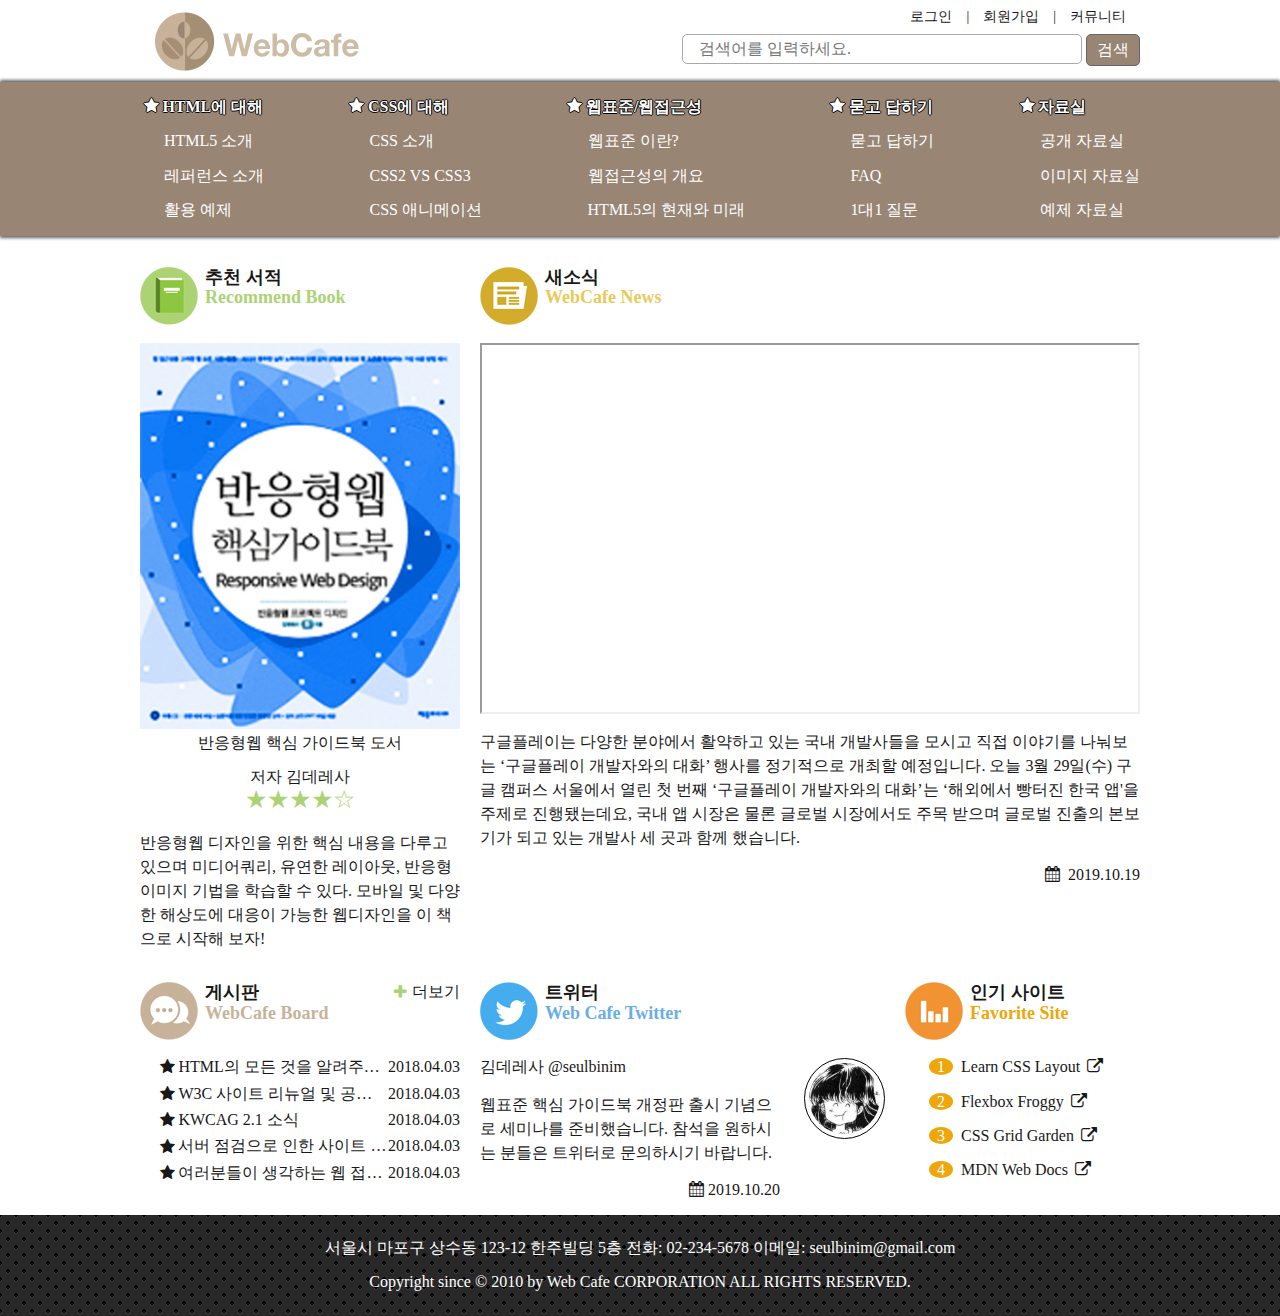
<file: finish/index.html>
<!DOCTYPE html>
<html lang="ko-KR">

<head>
  <meta charset="UTF-8">
  <meta name="viewport" content="width=device-width, initial-scale=1.0">
  <meta http-equiv="X-UA-Compatible" content="ie=edge">
  <title>반응형 웹 - 웹카페</title>
  <link href="//spoqa.github.io/spoqa-han-sans/css/SpoqaHanSans-kr.css" rel="stylesheet" type="text/css">
  <link rel="stylesheet" href="css/fonts.css">
  <link rel="stylesheet" href="css/normalize.css">
  <link rel="stylesheet" href="css/style.css">
  <link rel="stylesheet" media="screen and (max-width:999px)" href="css/layout/mobile.css">
  <link rel="stylesheet" media="screen and (min-width:1000px)" href="css/layout/desktop.css">
  <script src="./js/menu.js" defer></script>
</head>

<body>
  <div class="container">
    <header class="appHeader">
      <h1 class="brand"><a href="./index.html"><img src="./images/rwd-logo.png" alt="Web Cafe"></a></h1>
      <ul class="memberOnly">
        <li><a href="#">로그인</a><span class="divider" aria-hidden="true">|</span></li>
        <li><a href="#">회원가입</a><span class="divider" aria-hidden="true">|</span></li>
        <li><a href="#">커뮤니티</a></li>
      </ul>
      <form  class="searchForm" action="https://formspree.io/seulbinim@gmail.com" method="POST">
        <fieldset>
          <legend>검색</legend>
          <input type="search" aria-label="검색어" name="search" required placeholder="검색어를 입력하세요.">
          <button type="submit" class="button buttonSearch">검색</button>
        </fieldset>
      </form>
    </header>
    <nav class="appNavigation menu">
      <h2 class="a11yHidden">메인 메뉴</h2>
      <button class="buttonNone buttonBurger" aria-label="메뉴 열기">
        <span class="burgerBar round positionTop"></span>
        <span class="burgerBar round positionMiddle"></span>
        <span class="burgerBar round positionBottom"></span>
      </button>
      <ul class="menu__list">
        <li class="menu__item">
          <a href="#" class="menu__link">HTML에 대해</a>
          <ul class="menu__subMenu">
            <li><a href="#">HTML5 소개</a></li>
            <li><a href="#">레퍼런스 소개</a></li>
            <li><a href="#">활용 예제</a></li>
          </ul>
        </li>
        <li class="menu__item">
          <a href="#" class="menu__link">CSS에 대해</a>
          <ul class="menu__subMenu">
            <li><a href="#">CSS 소개</a></li>
            <li><a href="#">CSS2 VS CSS3</a></li>
            <li><a href="#">CSS 애니메이션</a></li>
          </ul>
        </li>
        <li class="menu__item">
          <a href="#" class="menu__link">웹표준/웹접근성</a>
          <ul class="menu__subMenu">
            <li><a href="#">웹표준 이란?</a></li>
            <li><a href="#">웹접근성의 개요</a></li>
            <li><a href="#">HTML5의 현재와 미래</a></li>
          </ul>
        </li>
        <li class="menu__item">
          <a href="#" class="menu__link">묻고 답하기</a>
          <ul class="menu__subMenu">
            <li><a href="#">묻고 답하기</a></li>
            <li><a href="#">FAQ</a></li>
            <li><a href="#">1대1 질문</a></li>
          </ul>
        </li>
        <li class="menu__item">
          <a href="#" class="menu__link">자료실</a>
          <ul class="menu__subMenu">
            <li><a href="#">공개 자료실</a></li>
            <li><a href="#">이미지 자료실</a></li>
            <li><a href="#">예제 자료실</a></li>
          </ul>
        </li>
      </ul>
    </nav>
    <main class="appMain">
      <section class="book">
        <h2 class="book__title ir irBook">
          추천 서적
          <span class="book__enTitle themeGreen">
            Recommend Book
          </span>
        </h2>
        <figure class="book__cover">
          <img class="responsive" src="images/book_rwd.jpg" alt="" aria-labelledby="book__coverCaption" />
          <figcaption id="book__coverCaption">
            반응형웹 핵심 가이드북 도서
          </figcaption>
        </figure>
        <dl class="book__info">
          <dt>저자</dt>
          <dd>김데레사</dd>
          <dt class="a11yHidden">평점</dt>
          <dd class="themeGreen" aria-label="5점 만점에 4점">
            <span aria-hidden="true">★★★★☆</span>
          </dd>
        </dl>
        <p class="book__summary">
          반응형웹 디자인을 위한 핵심 내용을 다루고 있으며 미디어쿼리, 유연한
          레이아웃, 반응형 이미지 기법을 학습할 수 있다. 모바일 및 다양한
          해상도에 대응이 가능한 웹디자인을 이 책으로 시작해 보자!
        </p>
      </section>
      <section class="news">
        <h2 class="news__title ir irNews">
          새소식 <span class="news__enTitle themeYellow">WebCafe News</span>
        </h2>
        <figure class="news__videoContainer">
          <!-- <video class="news__video responsive" poster="media/poster.jpg" controls>
            <source src="media/stories.mp4" type="video/mp4" />
            <track
              src="media/stories-en.vtt"
              kind="captions"
              srclang="en"
              label="English Caption"
            />
          </video> -->
          <div class="iframeContainer iframe16To9">
            <iframe class="iframeContainer__video" src="https://www.youtube.com/embed/0Jw7OBkkfzo" allowfullscreen></iframe>
          </div>
          <figcaption class="a11yHidden">구글 개발자 이야기</figcaption>
        </figure>
        <p class="news__summary">
          구글플레이는 다양한 분야에서 활약하고 있는 국내 개발사들을 모시고 직접
          이야기를 나눠보는 ‘구글플레이 개발자와의 대화’ 행사를 정기적으로
          개최할 예정입니다. 오늘 3월 29일(수) 구글 캠퍼스 서울에서 열린 첫 번째
          ‘구글플레이 개발자와의 대화’는 ‘해외에서 빵터진 한국 앱'을 주제로
          진행됐는데요, 국내 앱 시장은 물론 글로벌 시장에서도 주목 받으며 글로벌
          진출의 본보기가 되고 있는 개발사 세 곳과 함께 했습니다.
        </p>
        <time class="news__date icon-calendar" datetime="2019-10-19T14:03:23">
          2019.10.19
        </time>
      </section>
      <section class="board">
        <h2 class="board__title ir irBoard">
          <span id="boardHeading">게시판</span>
          <span class="board__enTitle themeBrown">WebCafe Board</span>
        </h2>
        <ul class="board__list">
          <li class="icon-star">
            <a href="#">HTML의 모든 것을 알려주마 샘플 활용법</a>
            <time datetime="2018-04-04T12:34:12">2018.04.03</time>
          </li>
          <li class="icon-star">
            <a href="#">W3C 사이트 리뉴얼 및 공지사항</a>
            <time datetime="2018-04-04T12:34:12">2018.04.03</time>
          </li>
          <li class="icon-star">
            <a href="#">KWCAG 2.1 소식</a>
            <time datetime="2018-04-04T12:34:12">2018.04.03</time>
          </li>
          <li class="icon-star">
            <a href="#">서버 점검으로 인한 사이트 이용안내 입니다.</a>
            <time datetime="2018-04-04T12:34:12">2018.04.03</time>
          </li>
          <li class="icon-star">
            <a href="#">여러분들이 생각하는 웹 접근성에 대해 이야기를 나누어 봅시다.</a>
            <time datetime="2018-04-04T12:34:12">2018.04.03</time>
          </li>
        </ul>
        <a href="#" class="board__more" aria-labelledby="boardHeading" title="게시판으로 이동"><span
            class="icon-plus themeGreen" aria-hidden="true"></span>더보기</a>
      </section>
      <section class="favorite">
        <h2 class="favorite__title ir irFavorite">
          인기 사이트<span class="favorite__enTitle themeOrange">Favorite Site</span>
        </h2>
        <ol class="favorite__list">
          <li class="favorite__listItem"><a href="http://ko.learnlayout.com/" target="_blank" title="새창으로 열립니다.">Learn CSS Layout <span
                class="icon-link-ext" aria-hidden="true"></span></a></li>
          <li class="favorite__listItem"><a href="http://flexboxfroggy.com/#ko" target="_blank" title="새창으로 열립니다.">Flexbox Froggy <span
                class="icon-link-ext" aria-hidden="true"></span></a></li>
          <li class="favorite__listItem"><a href="http://cssgridgarden.com/#ko" target="_blank" title="새창으로 열립니다.">CSS Grid Garden <span
                class="icon-link-ext" aria-hidden="true"></span></a></li>
          <li class="favorite__listItem"><a href="https://developer.mozilla.org/ko/" target="_blank" title="새창으로 열립니다.">MDN Web Docs <span
                class="icon-link-ext" aria-hidden="true"></span></a></li>
        </ol>
      </section>
      <article class="twitter">
        <h2 class="twitter__title ir irTwitter">
          트위터<span class="twitter__enTitle themeSkyblue">Web Cafe Twitter</span>
        </h2>
        <div class="twitter__user">
          <dl class="twitter__userInfo">
            <dt class="a11yHidden">사용자 이름</dt>
            <dd class="twitter__userName">김데레사</dd>
            <dt class="a11yHidden">사용자 아이디</dt>
            <dd class="twitter__userId"><a href="https://twitter.com/@naradesign">@seulbinim</a></dd>
          </dl>
          <figure class="twitter__userProfile">
            <img src="./images/seulbinim.jpg" alt="" class="responsive circlePhoto">
          </figure>
          <p class="twitter__summary">
            웹표준 핵심 가이드북 개정판 출시 기념으로 세미나를 준비했습니다. 참석을 원하시는 분들은 트위터로 문의하시기 바랍니다.
          </p>
          <time class="twitter__date icon-calendar" datetime="2019-10-20T10:49:17">2019.10.20</time>
        </div>
      </article>
    </main>
    <footer class="appFooter">
      <address class="address">
        <span>서울시 마포구 상수동 123-12 한주빌딩 5층</span>
        <span>전화: <a class="address__telephone" href="tel:022345678">02-234-5678</a></span>
        <span>이메일:
          <a class="address__link" href="mailto:seulbinim@gmail.com?subject=문의사항">seulbinim@gmail.com</a></span>
      </address>
      <small class="copyright">
        Copyright since &copy; 2010 by Web Cafe CORPORATION ALL RIGHTS RESERVED.
      </small>
    </footer>
  </div>
</body>

</html>
</file>
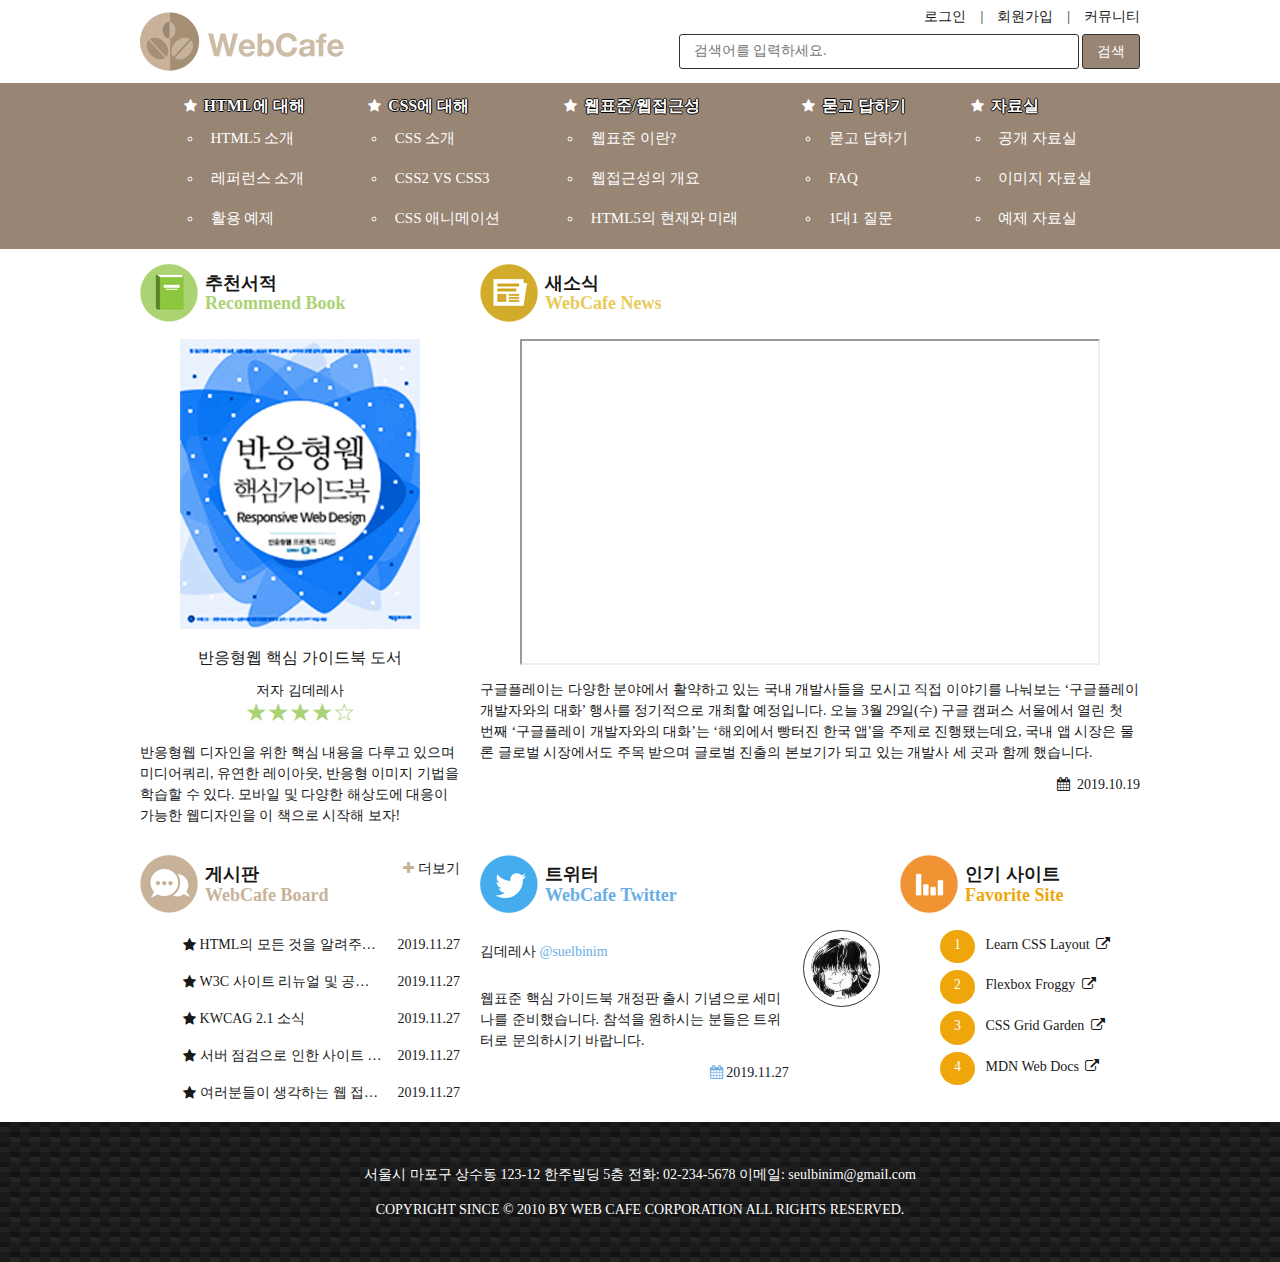
<file: start/index.html>
<!DOCTYPE html>
<html lang="ko-KR">
<head>
  <meta charset="UTF-8">
  <meta name="viewport" content="width=device-width, initial-scale=1.0>
  <meta http-equiv="X-UA-Compatible" content="ie=edge">
  <title>웹카페 - 반응형 웹</title>
  <link rel="stylesheet" href="./css/main.css">
  <link rel="stylesheet" href="./css/style/mobile.css" media="screen and (max-width: 999px)">
  <link rel="stylesheet" href="./css/style/desktop.css" media="screen and (min-width: 1000px)">
  <script defer src="./js/menu.js"></script>
</head>
<!-- <link rel="stylesheet" href="./css/layout/mobile.css"> -->
<body>
  <div class="container">
    <header class="appHeader">
      <h1 class="brand resetMargin">
        <a href="./index.html">
          <img src="./images/rwd-logo.png" alt="Web Cafe">
        </a>
      </h1>
      <ul class="memberOnly resetList">
        <li><a href="/">로그인</a></li>
        <li><span aria-hidden="true"> |</span><a href="/">회원가입</a></li>
        <li><span aria-hidden="true"> |</span><a href="/">커뮤니티</a></li>
      </ul>
      <form action="서버주소" method="POST" class="searchForm">
        <fieldset class="resetBox">
          <legend>검색</legend>
          <input type="search" required placeholder="검색어를 입력하세요." name="search" aria-label="검색어">
          <button type="submit" class="button buttonSearch">검색</button>
        </fieldset>
      </form>
    </header>
    <nav class="appNavigation menu">
      <h2 class="a11yHidden">메인 메뉴</h2>
      <button class="buttonNone buttonBurger" aria-label="메뉴 열기">
        <span class="burgerBar round positionTop"></span>
        <span class="burgerBar round positionMiddle"></span>
        <span class="burgerBar round positionBottom"></span>
      </button>
      <ul class="menu__list resetList">
        <li class="menu__item">
          <a href="#" class="menu__link">HTML에 대해</a>
          <ul class="menu__subMenu">
            <li><a href="#">HTML5 소개</a></li>
            <li><a href="#">레퍼런스 소개</a></li>
            <li><a href="#">활용 예제</a></li>
          </ul>
        </li>
        <li class="menu__item">
          <a href="#" class="menu__link">CSS에 대해</a>
          <ul class="menu__subMenu">
            <li><a href="#">CSS 소개</a></li>
            <li><a href="#">CSS2 VS CSS3</a></li>
            <li><a href="#">CSS 애니메이션</a></li>
          </ul>
        </li>
        <li class="menu__item">
          <a href="#" class="menu__link">웹표준/웹접근성</a>
          <ul class="menu__subMenu">
            <li><a href="#">웹표준 이란?</a></li>
            <li><a href="#">웹접근성의 개요</a></li>
            <li><a href="#">HTML5의 현재와 미래</a></li>
          </ul>
        </li>
        <li class="menu__item">
          <a href="#" class="menu__link">묻고 답하기</a>
          <ul class="menu__subMenu">
            <li><a href="#">묻고 답하기</a></li>
            <li><a href="#">FAQ</a></li>
            <li><a href="#">1대1 질문</a></li>
          </ul>
        </li>
        <li class="menu__item">
          <a href="#" class="menu__link">자료실</a>
          <ul class="menu__subMenu">
            <li><a href="#">공개 자료실</a></li>
            <li><a href="#">이미지 자료실</a></li>
            <li><a href="#">예제 자료실</a></li>
          </ul>
        </li>
      </ul>
    </nav>
    <main class="appMain">
      <section class="book">
        <h2 class="book__title sprite spriteBook">
          추천서적<span class="book__enTitle themeGreen">Recommend Book</span></h2>
          <figure class="book__cover">
            <img src="./images/book_rwd.jpg" alt="" class="responsive" aria-labelledby="book__coverCaption">
            <figcaption id="book__coverCaption">반응형웹 핵심 가이드북 도서</figcaption>
          </figure>
          <dl class="book__info">
            <dt>저자</dt>
            <dd>김데레사</dd>
            <dt class="a11yHidden">평점</dt>
            <dd class="themeGreen" aria-label="5점 만점에 4점">
              <span aria-hidden="true">★★★★☆</span>
            </dd>
          </dl>
          <p class="book__summary">
              반응형웹 디자인을 위한 핵심 내용을 다루고 있으며 미디어쿼리, 유연한
              레이아웃, 반응형 이미지 기법을 학습할 수 있다. 모바일 및 다양한
              해상도에 대응이 가능한 웹디자인을 이 책으로 시작해 보자!
          </p>
      </section>
      <section class="news">
          <h2 class="news__title sprite spriteNews">
            새소식 <span class="news__enTitle themeYellow">WebCafe News</span>
          </h2>
          <figure class="news__videoContainer">
            <!-- <video class="news__video responsive" poster="media/poster.jpg" controls>
              <source src="media/stories.mp4" type="video/mp4" />
              <track
                src="media/stories-en.vtt"
                kind="captions"
                srclang="en"
                label="English Caption"
              />
            </video> -->
            <div class="iframeContainer iframe16To9">
              <iframe src="https://www.youtube.com/embed/0Jw7OBkkfzo" allowfullscreen></iframe>
            </div>
            <figcaption class="a11yHidden">구글 개발자 이야기</figcaption>
          </figure>
          <p class="news__summary">
            구글플레이는 다양한 분야에서 활약하고 있는 국내 개발사들을 모시고 직접
            이야기를 나눠보는 ‘구글플레이 개발자와의 대화’ 행사를 정기적으로
            개최할 예정입니다. 오늘 3월 29일(수) 구글 캠퍼스 서울에서 열린 첫 번째
            ‘구글플레이 개발자와의 대화’는 ‘해외에서 빵터진 한국 앱'을 주제로
            진행됐는데요, 국내 앱 시장은 물론 글로벌 시장에서도 주목 받으며 글로벌
            진출의 본보기가 되고 있는 개발사 세 곳과 함께 했습니다.
          </p>
          <time class="news__date icon-calendar" datetime="2019-10-19T14:03:23">
            2019.10.19
          </time>
        </section>
      <section class="board">
        <h2 class="board__title sprite spriteBoard">
            게시판<span class="board__enTitle themeBrown">WebCafe Board</span>
        </h2>
        <ul class="board__list">
          <li class="icon-star">
            <a href="#">HTML의 모든 것을 알려주마 샘플 활용법</a>
            <time datetime="2019-11-27T11:44:30">2019.11.27</time>
          </li>
          <li class="icon-star">
            <a href="#">W3C 사이트 리뉴얼 및 공지사항</a>
            <time datetime="2019-11-27T11:44:30">2019.11.27</time>
          </li>
          <li class="icon-star">
            <a href="#">KWCAG 2.1 소식</a>
            <time datetime="2019-11-27T11:44:30">2019.11.27</time>
          </li>
          <li class="icon-star">
            <a href="#">서버 점검으로 인한 사이트 이용안내 입니다.</a>
            <time datetime="2019-11-27T11:44:30">2019.11.27</time>
          </li>
          <li class="icon-star">
            <a href="#">여러분들이 생각하는 웹 접근성에 대해 이야기를 나누어 봅시다.</a>
            <time datetime="2019-11-27T11:44:30">2019.11.27</time>
          </li>
        </ul>
        <a href="/" title="게시판" class="board__more"><span class="icon-plus themeBrown"></span>더보기</a>
      </section>
      <section class="favorite">
        <h2 class="favorite__title sprite spriteFavorite">
          인기 사이트<span class="favorite__enTitle themeOrange">Favorite Site</span>
        </h2>
        <ol class="favorite__list">
          <li>
            <a href="http://ko.learnlayout.com/" target="_blank" data-tooltip="새창으로 열립니다.">Learn CSS Layout 
              <span class="icon-link-ext" aria-hidden="true"></span>
            </a>
          </li>
          <li>
            <a href="http://flexboxfroggy.com/#ko" target="_blank" data-tooltip="새창으로 열립니다.">Flexbox Froggy 
              <span class="icon-link-ext" aria-hidden="true"></span>
            </a>
          </li>
          <li>
            <a href="http://cssgridgarden.com/#ko" target="_blank" data-tooltip="새창으로 열립니다.">CSS Grid Garden 
              <span class="icon-link-ext" aria-hidden="true"></span>
            </a>
          </li>
          <li>
            <a href="https://developer.mozilla.org/ko/" target="_blank" data-tooltip="새창으로 열립니다.">MDN Web Docs 
              <span class="icon-link-ext" aria-hidden="true"></span>
            </a>
          </li>
        </ol>
      </section>
      <article class="twitter">
        <h2 class="twitter__title sprite spriteTwitter">트위터
          <span class="twitter__enTitle themeSkyblue">WebCafe Twitter</span>
        </h2>
        <div class="twitter__container">
          <dl class="twitter__userInfo">
            <dt class="a11yHidden">사용자 이름</dt>
            <dd class="twitter__userName">김데레사</dd>
            <dt class="a11yHidden">사용자 ID</dt>
            <dd class="twitter__userId themeSkyblue">
              <a href="/" target="_blank" title="트위터 계정으로 이동">@suelbinim</a>
            </dd>
          </dl>
          <figure class="twitter__userProfile">
            <img src="images/seulbinim.jpg" alt="" class="responsive circlePhoto">
          </figure>
          <p class="twitter__summary">
              웹표준 핵심 가이드북 개정판 출시 기념으로 세미나를 준비했습니다. 참석을 원하시는 분들은 트위터로 문의하시기 바랍니다.
          </p>
          <time class="twitter__date" datetime="2019-11-27T15:03:25">
            <span class="icon-calendar themeSkyblue"></span>2019.11.27
          </time>
        </div>
      </article>
    </main>
    <footer class="appFooter">
      <address class="address">
        <span>서울시 마포구 상수동 123-12 한주빌딩 5층</span>
        <span>전화: <a class="address__telephone" href="tel:022345678">02-234-5678</a></span>
        <span>이메일:
          <a class="address__link" href="mailto:seulbinim@gmail.com?subject=문의사항">seulbinim@gmail.com</a></span>
      </address>
      <small class="copyright">
        Copyright since &copy; 2010 by Web Cafe CORPORATION ALL RIGHTS RESERVED.
      </small>
    </footer>
  </div>
</body>
</html>
</file>
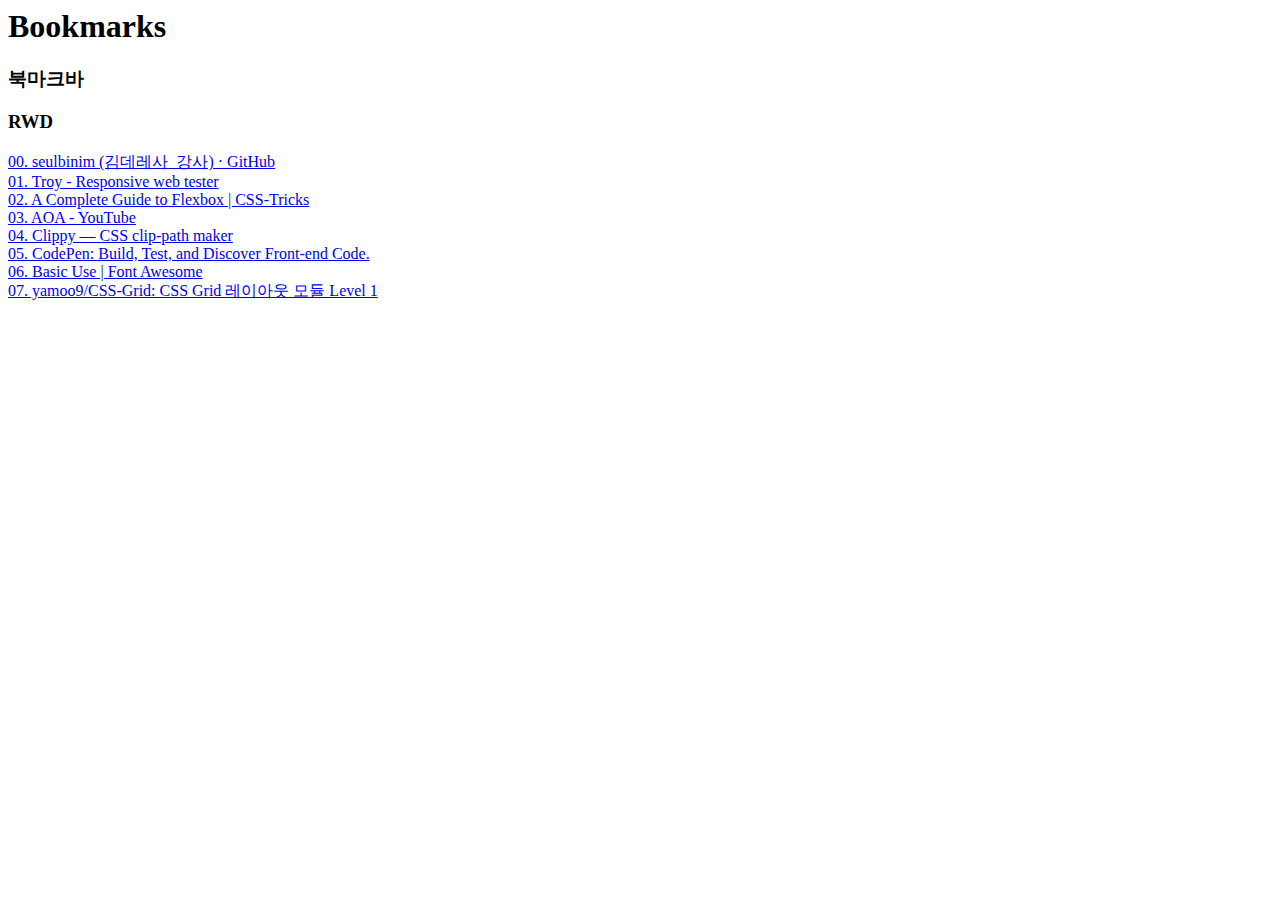
<file: start/bookmarks_19. 11. 27..html>
<!DOCTYPE NETSCAPE-Bookmark-file-1>
<!-- This is an automatically generated file.
     It will be read and overwritten.
     DO NOT EDIT! -->
<META HTTP-EQUIV="Content-Type" CONTENT="text/html; charset=UTF-8">
<TITLE>Bookmarks</TITLE>
<H1>Bookmarks</H1>
<DL><p>
    <DT><H3 ADD_DATE="1574641622" LAST_MODIFIED="1574641746" PERSONAL_TOOLBAR_FOLDER="true">북마크바</H3>
    <DL><p>
        <DT><H3 ADD_DATE="1574641746" LAST_MODIFIED="1574835011">RWD</H3>
        <DL><p>
            <DT><A HREF="https://github.com/seulbinim" ADD_DATE="1574641682" ICON="[data-uri]">00. seulbinim (김데레사_강사) · GitHub</A>
            <DT><A HREF="http://troy.labs.daum.net/" ADD_DATE="1574656561" ICON="[data-uri]">01. Troy - Responsive web tester</A>
            <DT><A HREF="https://css-tricks.com/snippets/css/a-guide-to-flexbox/" ADD_DATE="1574661561" ICON="[data-uri]">02. A Complete Guide to Flexbox | CSS-Tricks</A>
            <DT><A HREF="https://www.youtube.com/AOA11y" ADD_DATE="1574667532" ICON="[data-uri]">03. AOA - YouTube</A>
            <DT><A HREF="https://bennettfeely.com/clippy/" ADD_DATE="1574728767" ICON="[data-uri]">04. Clippy — CSS clip-path maker</A>
            <DT><A HREF="https://codepen.io/" ADD_DATE="1574745257" ICON="[data-uri]">05. CodePen: Build, Test, and Discover Front-end Code.</A>
            <DT><A HREF="https://fontawesome.com/" ADD_DATE="1574745828" ICON="[data-uri]">06. Basic Use | Font Awesome</A>
            <DT><A HREF="https://github.com/yamoo9/CSS-Grid" ADD_DATE="1574835011" ICON="[data-uri]">07. yamoo9/CSS-Grid: CSS Grid 레이아웃 모듈 Level 1</A>
        </DL><p>
    </DL><p>
</DL><p>
</file>
<file: finish/css/fonts.css>
@font-face {
  font-family: 'fontello';
  src: url('font/fontello.eot?98005817');
  src: url('font/fontello.eot?98005817#iefix') format('embedded-opentype'),
       url('font/fontello.woff2?98005817') format('woff2'),
       url('font/fontello.woff?98005817') format('woff'),
       url('font/fontello.ttf?98005817') format('truetype'),
       url('font/fontello.svg?98005817#fontello') format('svg');
  font-weight: normal;
  font-style: normal;
}
/* Chrome hack: SVG is rendered more smooth in Windozze. 100% magic, uncomment if you need it. */
/* Note, that will break hinting! In other OS-es font will be not as sharp as it could be */
/*
@media screen and (-webkit-min-device-pixel-ratio:0) {
  @font-face {
    font-family: 'fontello';
    src: url('../font/fontello.svg?98005817#fontello') format('svg');
  }
}
*/
 
 [class^="icon-"]:before, [class*=" icon-"]:before {
  font-family: "fontello";
  font-style: normal;
  font-weight: normal;
  speak: none;
 
  display: inline-block;
  text-decoration: inherit;
  width: 1em;
  margin-right: .2em;
  text-align: center;
  /* opacity: .8; */
 
  /* For safety - reset parent styles, that can break glyph codes*/
  font-variant: normal;
  text-transform: none;
 
  /* fix buttons height, for twitter bootstrap */
  line-height: 1em;
 
  /* Animation center compensation - margins should be symmetric */
  /* remove if not needed */
  margin-left: .2em;
 
  /* you can be more comfortable with increased icons size */
  /* font-size: 120%; */
 
  /* Font smoothing. That was taken from TWBS */
  -webkit-font-smoothing: antialiased;
  -moz-osx-font-smoothing: grayscale;
 
  /* Uncomment for 3D effect */
  /* text-shadow: 1px 1px 1px rgba(127, 127, 127, 0.3); */
}
 
.icon-export:before { content: '\e800'; } /* '' */
.icon-search:before { content: '\e80b'; } /* '' */
.icon-star:before { content: '\e814'; } /* '' */
.icon-plus:before { content: '\e815'; } /* '' */
.icon-minus:before { content: '\e816'; } /* '' */
.icon-calendar:before { content: '\e817'; } /* '' */
.icon-link-ext:before { content: '\f08e'; } /* '' */
.icon-quote-left:before { content: '\f10d'; } /* '' */
.icon-quote-right:before { content: '\f10e'; } /* '' */
.icon-circle:before { content: '\f111'; } /* '' */
.icon-dot-circled:before { content: '\f192'; } /* '' */
.icon-git-squared:before { content: '\f1d2'; } /* '' */
</file>
<file: finish/css/layout/mobile.css>
.appHeader {
 background: #38302e;
 color: #fff;
 display: flex;
 flex-direction: row;
 flex-wrap: wrap;
 padding-bottom: 1em;
}

.brand, .memberOnly, .searchForm {
 width: 100%;
 padding-left: 20px;
 padding-right: 20px;
}

/* 모바일 로고 */

.brand {
 padding-top: 0.5em;
 padding-bottom: 0.5em;
}

/* 모바일 멤버링크 */

.memberOnly {
 background: #988574;
 order: -1;
 display: flex;
 justify-content: flex-end;
 padding-top: 2px;
 padding-bottom: 2px;
 margin: 0;
}

.memberOnly a {
 display: inline-block;
 padding: 10px 2px;
}

.memberOnly .divider {
 margin: 0 0.5em;
}

/* 모바일 검색 폼 */

input[type="search"] {
 width: calc(100% - 50px);
 margin-right: 10px;
}

.buttonSearch {
 position: relative;
 background: transparent;
 width: 35px;
 height: 35px;
 border: 0;
 padding: 0;
}

.buttonSearch::after {
 content: "";
 position: absolute;
 top: 0;
 left: 0;
 width: 100%;
 height: 100%;
 background: transparent url('../images/btn_search.png') no-repeat;
 background-size: 100%;
}

/* 모바일 메인메뉴 */

.buttonBurger {
 position: absolute;
 top: 55px;
 right: 20px;
 background: transparent;
 width: 30px;
 height: 30px;
 border: 0;
 padding: 0;
 overflow: hidden;
}

.burgerBar {
 background: #fff;
 width: 100%;
 height: 25%;
 position: absolute;
 left: 0;
 border-radius: 2px;
 transition: all 0.2s;
}

.burgerBar.positionTop {
 top: 0;
}

.burgerBar.positionMiddle {
 top: 50%;
 transform: translateY(-50%);
}

.burgerBar.positionBottom {
 top: 100%;
 transform: translateY(-100%);
}

.isAct .burgerBar.positionTop {
 top: 50%;
 transform: translateY(-50%) rotate(45deg);
}

.isAct .burgerBar.positionMiddle {
 transform: translate(-100%, -50%);
}

.isAct .burgerBar.positionBottom {
 top: 50%;
 transform: translateY(-50%) rotate(-45deg);
}

.menu__list {
 width: 70%;
 height: 100vh;
 padding: 3em;
 position: fixed;
 top: 0;
 left: 0;
 background: rgba(0, 0, 0, 0.85);
 color: #fff;
 transform: translateX(-100%);
 transition: all 0.2s;
 margin: 0;
}

.isAct .menu__list {
 transform: translateX(0);
}

.menu__item {
 margin-bottom: 1em;
}

.menu__subMenu {
 display: none;
 list-style: disc;
 padding-left: 40px;
}

.menuAct .menu__subMenu {
 display: block;
}

.menu__subMenu li {
 margin: 0.5em 0;
}

/* 모바일 메인 콘텐츠 레이아웃 */

.appMain {
 padding: 0 20px;
}

/* 모바일 추천 서적 */

.book__cover {
 width: 50%;
 margin-left: auto;
 margin-right: auto;
}

/* 모바일 푸터 */

.appFooter {
 text-align: left;
 padding: 1em;
}

.address span {
 display: block;
}
</file>
<file: finish/css/layout/desktop.css>
/* 데스크탑 레이아웃 */

.appHeader, .menu__list, .appMain, .slogan {
 width: 1000px;
 margin: 0 auto;
}

/* 데스크탑 헤더 */

.appHeader {
 position: relative;
 padding-bottom: 1em;
}

/* 데스크탑 로고 */

.brand {
 position: absolute;
 top: 50%;
 left: 15px;
 margin-top: -29px;
}

.brand img {
 vertical-align: top;
}

/* 데스크탑 멤버링크 */

.memberOnly {
 font-size: 0;
 text-align: right;
 padding: 2px 0;
 margin-right: -1.4rem;
}

.memberOnly li, .memberOnly a {
 display: inline-block;
}

.memberOnly li {
 font-size: 1.4rem;
}

.memberOnly a {
 padding: 0.5em 1em;
}

/* 데스크탑 검색 폼 */

.searchForm {
 text-align: right;
}

input[type="search"] {
 width: 400px;
 padding-left: 1em;
}

.buttonSearch {
 padding: 5px 10px;
 border: 1px solid #666;
 background: #988574;
 border-radius: 5px;
 color: #fff;
 height: 32px;
}

/* 데스크탑 메인메뉴 */

.buttonBurger {
 display: none;
}

.appNavigation {
 background: #988574;
 box-shadow: 0px -2px 3px 0 #666, 0px 2px 3px 0 #666;
}

.menu__list {
 display: flex;
 justify-content: space-between;
}
.menu__list li {
 margin-top: 1em;
 margin-bottom: 0.5em;
}

.menu__item {
 color: #fff;
}

.menu__item:first-child {
 margin-left: 0;
}

.menu__link {
 font-size: 1.6rem;
 font-weight: 700;
 text-shadow: 1px 0 0 #000, -1px 0 0 #000, 0 1px 0 #000, 0 -1px 0 #000;
}

.menu__subMenu {
 margin-left: 1.5em;
}

/* 데스크탑 메인 콘텐츠 레이아웃 */

.appMain {
 padding: 1em 0;
 display: grid;
 grid-template-rows: auto auto;
 grid-template-columns: repeat(12, 65px);
 grid-column-gap: 20px;
 grid-template-areas: "book book book book news news news news news news news news" "board board board board twitter twitter twitter twitter twitter favorite favorite favorite";
}

.book {
 grid-area: book;
}

.news {
 grid-area: news;
}

.board {
 grid-area: board;
}

.favorite {
 grid-area: favorite;
}

.twitter {
 grid-area: twitter;
}
/* 데스크탑 푸터 */
.appFooter{
 text-align: center;
}
</file>
<file: start/css/style/mobile.css>
/* Mobile Layout */

body{
  font-size: 1.6rem;
}

.container{
  flex-flow: row wrap;
}

.appHeader, .appMain, .appFooter{
  width: 100%;
}

/* 헤더 */
.appHeader{
  display: flex;
  flex-flow: row wrap;
  padding-bottom: 1em;
  background-color: #38302e;
}
.brand, .memberOnly, .searchForm{
  width: 100%;
}
.brand, .searchForm{
  padding-left: 20px;
  padding-right: 20px;
}
/* 로고 */
.brand{
  padding-top: 0.5em;
  padding-bottom: 0.5em;
}

/* 멤버 서비스 */
.memberOnly{
  order: -1;
  display: flex;
  flex-flow: row nowrap;
  justify-content: flex-end;
  padding-left: 20px;
  padding-right: 5px;
  background-color: #988574;
  color: #fff;
}

/* 검색 폼 */
[type="search"]{
  width: calc(100% - 50px);
  margin-right: 10px;
}
.buttonSearch{
  border: 0;
  padding: 0;
  background-color: transparent;
  width: 35px;
  height: 35px;
  color: white;
  position: relative;
}
.buttonSearch::after{
  content: "";
  position: absolute;
  top: 0;
  left: 0;
  width: 100%;
  height: 100%;
  background: url("./../images/btn_search.png") no-repeat;
  background-size: 100% 100%;
}

/* 내비게이션 - 메인 메뉴 */
.menu{
  width: 100%;
}
.buttonBurger{
  width: 35px;
  height: 35px;
  position: absolute;
  top: 60px;
  right: 20px;
  overflow: hidden;
}
.burgerBar{
  position: absolute;
  left: 0;
  width: 100%;
  height: 20%;
  background-color: #fff;
  transition: all 0.2s;
}
.positionTop{
  top: 0;
}
.positionMiddle{
  top: 50%;
  transform: translateY(-50%);
}
.positionBottom{
  top: 100%;
  transform: translateY(-100%);
}

.isAct .positionTop{
  top: 50%;
  transform: translateY(-50%) rotate(45deg);
}
.isAct .positionMiddle{
  transform: translate(-100%, -50%);
}
.isAct .positionBottom{
  top: 50%;
  transform: translateY(-50%) rotate(-45deg)
}

.menu__list{
  width: 70%;
  height: 100vh;
  background-color: #000;
  color: #fff;
  position: fixed;
  z-index: 1000;
  top: 0;
  left: 0;
  padding: 2em 1em;
  transform: translateX(-100%);
  transition: all 0.2s;
}
.isAct .menu__list{
  transform: none;
}
.menu__list a:hover, .menu__list a:focus{
  color: inherit;
}
.menu__item{
  margin: 1em 0;
}
.menu__link{
  display: inline-block;
  padding: 0.5em 1em;
}
.menu__subMenu{
  background-color: blue;
  margin: 1em 0;
  display: none;
}
.menuAct .menu__subMenu{
  display: block;
}
.menu__subMenu a{
  display: block;
  padding: 0.5em 1em;
  margin-top: 0.5em;
}

.appMain{
  flex-flow: row wrap;
  padding: 1em 20px;
}
.book, .news, .board, .favorite, .twitter{
  width: 100%;
}

/* 푸터 */
.address span{
 display: block;
}
</file>
<file: start/css/style/desktop.css>
/* Desktop Layout */

body{
  font-size: 1.4rem;
}

.container{
  flex-flow: column nowrap;
  align-items: center;
}
.appHeader, .menu__list, .appMain{
  width: 78.125%;
  max-width: 1800px;
}

/* 헤더 */
.appHeader{
  position: relative;
  padding-bottom: 1em;
  min-height: 60px;
}

/* 로고 */
.brand{
  position: absolute;
  top: 50%;
  left: 0;
  margin-top: -30px;
}

/* 멤버 서비스 */
.memberOnly{
  text-align: right;
  font-size: 0;
  margin-right: -14px;
}
.memberOnly li{
  display: inline-block;
  font-size: 1.4rem;
}

/* 검색 폼 */
.searchForm{
  text-align: right;
}
[type="search"], .buttonSearch{
  vertical-align: middle;
}
[type="search"]{
  width: 400px;
}
.buttonSearch{
  background-color: #988574;
  color: white;
  height: 35px;
}

.appNavigation, .appFooter{
  width: 100%;
}

/* 메인 메뉴 */
.menu{
  background-color: #988574;
}
.buttonBurger{
  display: none;
}
.menu__list{
  margin-left: auto;
  margin-right: auto;
  overflow: hidden;
  padding: 1em;
  color: white;
  display: flex;
  flex-flow: row nowrap;
  justify-content: space-around;
}
/* .menu__list > li{
  float: left;
  margin: 0 30px;
} */
.menu__link{
  cursor: default;
  text-shadow: 1px 0 0 #000, 0 1px 0 #000, -1px 0 0 #000, 0 -1px 0 #000;
}
.menu__link:hover, .menu__link:focus{
  color: inherit;
}
.menu__subMenu{
  padding-left: 1.5em;
}
.menu__subMenu a{
  display: block;
  padding: 0.5em;
  margin-top: 0.5em;
}
.menu__subMenu a:hover, .menu__subMenu a:focus{
  color: #ff0;
}

.appMain{
  flex-flow: row wrap;
  justify-content: space-between;
}
.book{
  width: 32%;
}
.news{
  width: 66%;
}
.board{
  width: 32%;
}
.favorite{
  order: 1;
  width: 24%;
}
.twitter{
  width: 40%;
}

/* 푸터 */
.appFooter{
  text-align: center;
}
</file>
<file: start/css/layout/mobile.css>
/* Mobile Layout */

body{
  font-size: 1.6rem;
}

.container{
  flex-flow: row wrap;
}

.appHeader, .appMain, .appFooter{
  width: 100%;
}

/* 헤더 */
.appHeader{
  display: flex;
  flex-flow: row wrap;
  padding-bottom: 1em;
  background-color: #38302e;
}
.brand, .memberOnly, .searchForm{
  width: 100%;
}
.brand, .searchForm{
  padding-left: 20px;
  padding-right: 20px;
}
/* 로고 */
.brand{
  padding-top: 0.5em;
  padding-bottom: 0.5em;
}

/* 멤버 서비스 */
.memberOnly{
  order: -1;
  display: flex;
  flex-flow: row nowrap;
  justify-content: flex-end;
  padding-left: 20px;
  padding-right: 5px;
  background-color: #988574;
  color: #fff;
}

/* 검색 폼 */
[type="search"]{
  width: calc(100% - 50px);
  margin-right: 10px;
}
.buttonSearch{
  border: 0;
  padding: 0;
  background-color: transparent;
  width: 35px;
  height: 35px;
  color: white;
  position: relative;
}
.buttonSearch::after{
  content: "";
  position: absolute;
  top: 0;
  left: 0;
  width: 100%;
  height: 100%;
  background: url("./../images/btn_search.png") no-repeat;
  background-size: 100% 100%;
}

/* 내비게이션 - 메인 메뉴 */
.menu{
  width: 100%;
}
.buttonBurger{
  width: 35px;
  height: 35px;
  position: absolute;
  top: 60px;
  right: 20px;
  overflow: hidden;
}
.burgerBar{
  position: absolute;
  left: 0;
  width: 100%;
  height: 20%;
  background-color: #fff;
  transition: all 0.2s;
}
.positionTop{
  top: 0;
}
.positionMiddle{
  top: 50%;
  transform: translateY(-50%);
}
.positionBottom{
  top: 100%;
  transform: translateY(-100%);
}

.isAct .positionTop{
  top: 50%;
  transform: translateY(-50%) rotate(45deg);
}
.isAct .positionMiddle{
  transform: translate(-100%, -50%);
}
.isAct .positionBottom{
  top: 50%;
  transform: translateY(-50%) rotate(-45deg)
}

.menu__list{
  width: 70%;
  height: 100vh;
  background-color: #000;
  color: #fff;
  position: fixed;
  top: 0;
  left: 0;
  padding: 2em 1em;
  transform: translateX(-100%);
  transition: all 0.2s;
}
.isAct .menu__list{
  transform: none;
}
.menu__list a:hover, .menu__list a:focus{
  color: inherit;
}
.menu__item{
  margin: 1em 0;
}
.menu__link{
  display: inline-block;
  padding: 0.5em 1em;
}
.menu__subMenu{
  background-color: blue;
  margin: 1em 0;
  display: none;
}
.menuAct .menu__subMenu{
  display: block;
}
.menu__subMenu a{
  display: block;
  padding: 0.5em 1em;
  margin-top: 0.5em;
}

.appMain{
  flex-flow: row wrap;
}
.book, .news, .board, .favorite, .twitter{
  width: 100%;
}
</file>
<file: finish/css/style.css>
@charset "utf-8";
@import url("reset.css");
@import url("module/a11y.css");
@import url("typography/typography.css");
@import url("module/module.css");
@import url("layout/layout.css");
@import url("common.css");
</file>
<file: start/css/main.css>
@charset "utf-8";
@import url("reset/normalize.css");
@import url("reset/reset.css");
@import url("module/a11y.css");
@import url("typography/typography.css");
@import url("module/module.css");
@import url("style/common.css");
</file>
